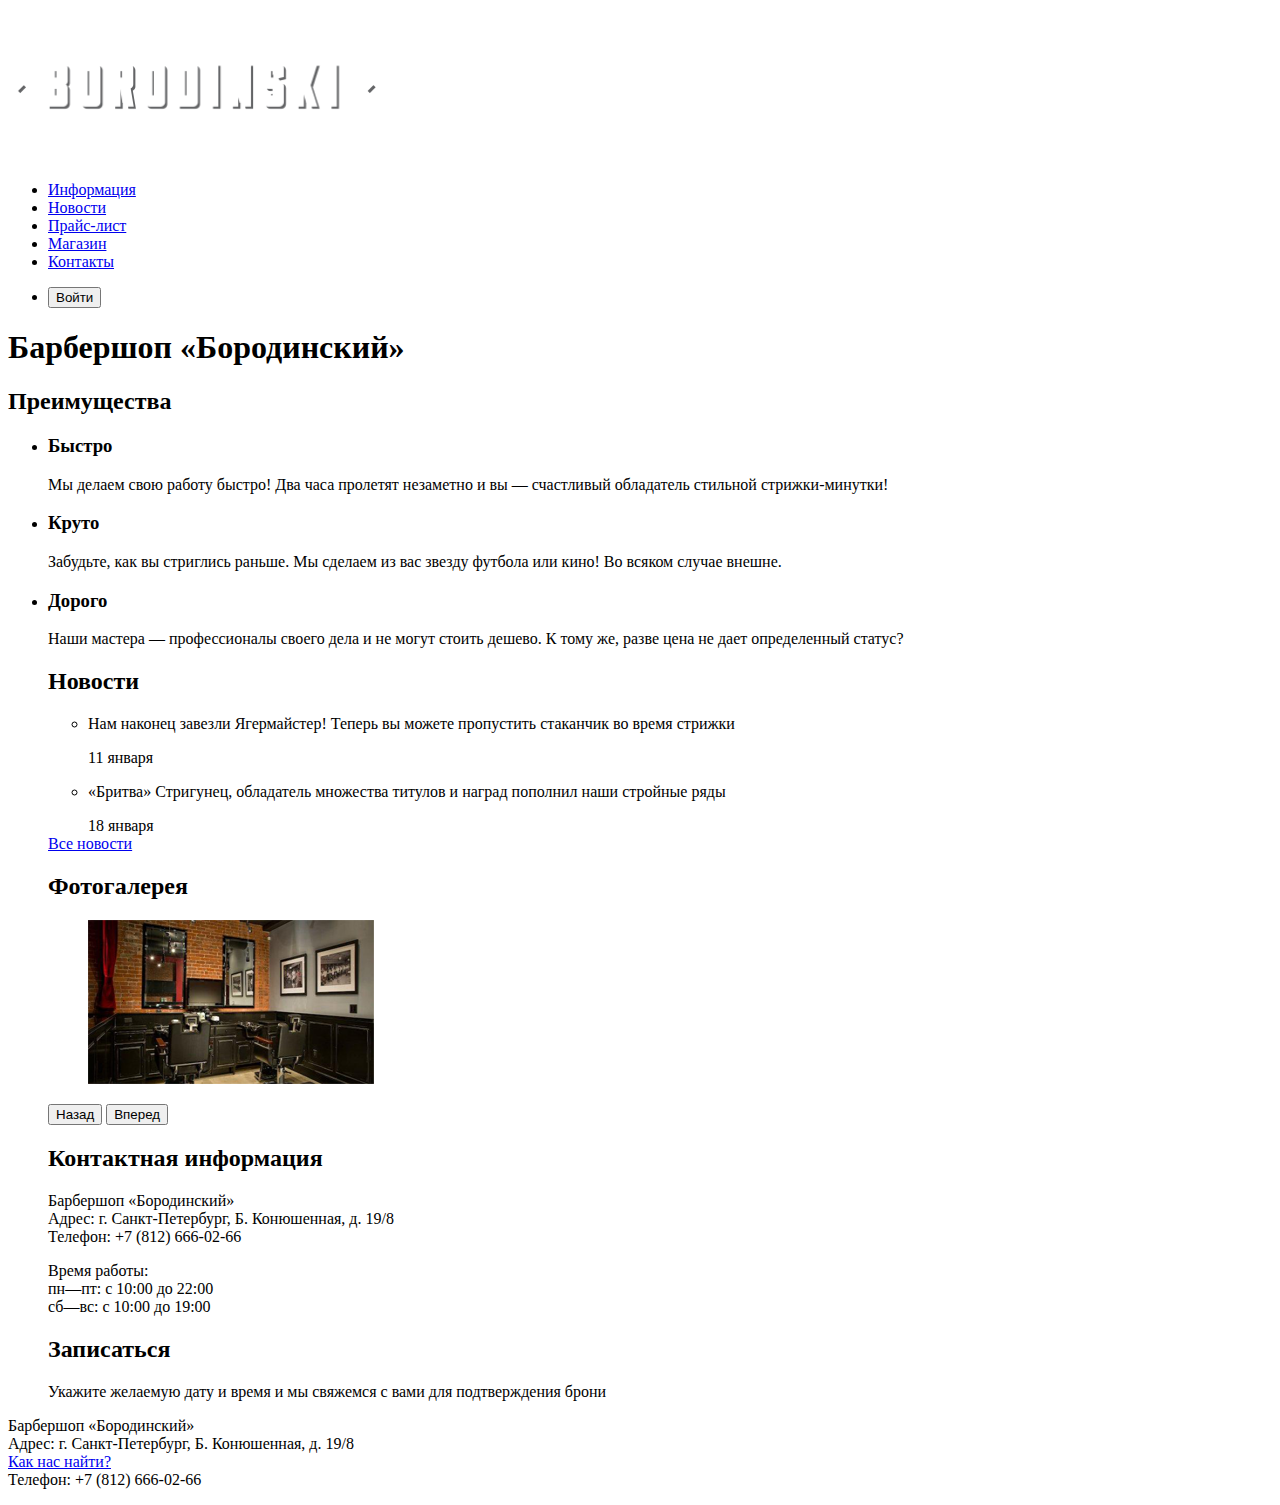
<file: Test/barbershop.html>
<!DOCTYPE html> 
<html lang="ru">
    <head>
        <meta charset="utf-8">
        <title>Барбершоп "Бородинский"</title>
    </head>
    <body>
        <header>
            <nav>
                <a><img src="./assets/index-logo.png" width="368" height="153" alt="Логотип барбершопа «Бородинский»"></a>
                <ul>
                    <li><a href="info.html">Информация</a></li>
                    <li><a href="news.html">Новости</a></li>
                    <li><a href="price.html">Прайс-лист</a></li>
                    <li><a href="catalog.html">Магазин</a></li>
                    <li><a href="contacts.html">Контакты</a></li>
                </ul>
                <ul>
                    <li>
                        <button type="button">Войти</button>
                    </li>
                </ul>
            </nav>
        </header>
        <main>
                <h1>Барбершоп «Бородинский»</h1>
                <section>
                 <h2>Преимущества</h2>   
                 <ul>
                     <li>
                         <h3>Быстро</h3>
                         <p>Мы делаем свою работу быстро! 
                            Два часа пролетят незаметно и вы — счастливый обладатель стильной 
                            стрижки-минутки!</p>
                     </li>
                     <li>
                         <h3>Круто</h3>
                         <p>Забудьте, как вы стриглись раньше. Мы сделаем из вас звезду 
                            футбола или кино! Во всяком случае внешне.</p>
                     </li>
                     <li>
                         <h3>Дорого</h3>
                         <p>Наши мастера — профессионалы своего дела и не могут стоить 
                            дешево. К тому же, разве цена не дает определенный статус?</p>
                     </li>
                     <section>
                         <h2>Новости</h2>
                         <ul>
                             <li>
                                <p>Нам наконец завезли Ягермайстер! Теперь вы можете пропустить стаканчик во 
                                   время стрижки</p>
                                   <time datetime="2019-01-11">11 января</time>
                             </li>
                             <li>
                                 <p>«Бритва» Стригунец, обладатель множества титулов и наград пополнил наши стройные ряды</p>
                                 <time datetime="2016-01-18">18 января</time>
                             </li>
                         </ul>
                         <a href="news.html">Все новости</a>
                     </section>
                     <section>
                         <h2>Фотогалерея</h2>
                         <figure>
                                <a href="#"><img src="assets/Layer 21.png" width="286" height="164" alt="Интерьер"></a>
                              </figure>
                              <button type="button">Назад</button>
                              <button type="button">Вперед</button>
                     </section>
                     <section>
                         <h2>Контактная информация</h2>
                         <p>
                                Барбершоп «Бородинский»<br>
                                Адрес: г. Санкт-Петербург, Б. Конюшенная, д. 19/8<br>
                                Телефон: +7 (812) 666-02-66
                             </p>
                             <p>
                               Время работы:<br>
                               пн—пт: с 10:00 до 22:00<br>
                               сб—вс: с 10:00 до 19:00
                             </p>
                     </section>
                     <section>
                         <h2>Записаться</h2>
                         <p>Укажите желаемую дату и время и мы свяжемся с вами для подтверждения брони</p>
                         <!--здесь будет форма -->
                     </section>
                 </ul>
                </section>
        </main>
        <footer>
            <p>
                Барбершоп «Бородинский»<br>
                Адрес: г. Санкт-Петербург, Б. Конюшенная, д. 19/8<br>
                <a href="map.html">Как нас найти?</a><br>
                Телефон: +7 (812) 666-02-66
              </p>        
        </footer>
    </body>
</html>
</file>
